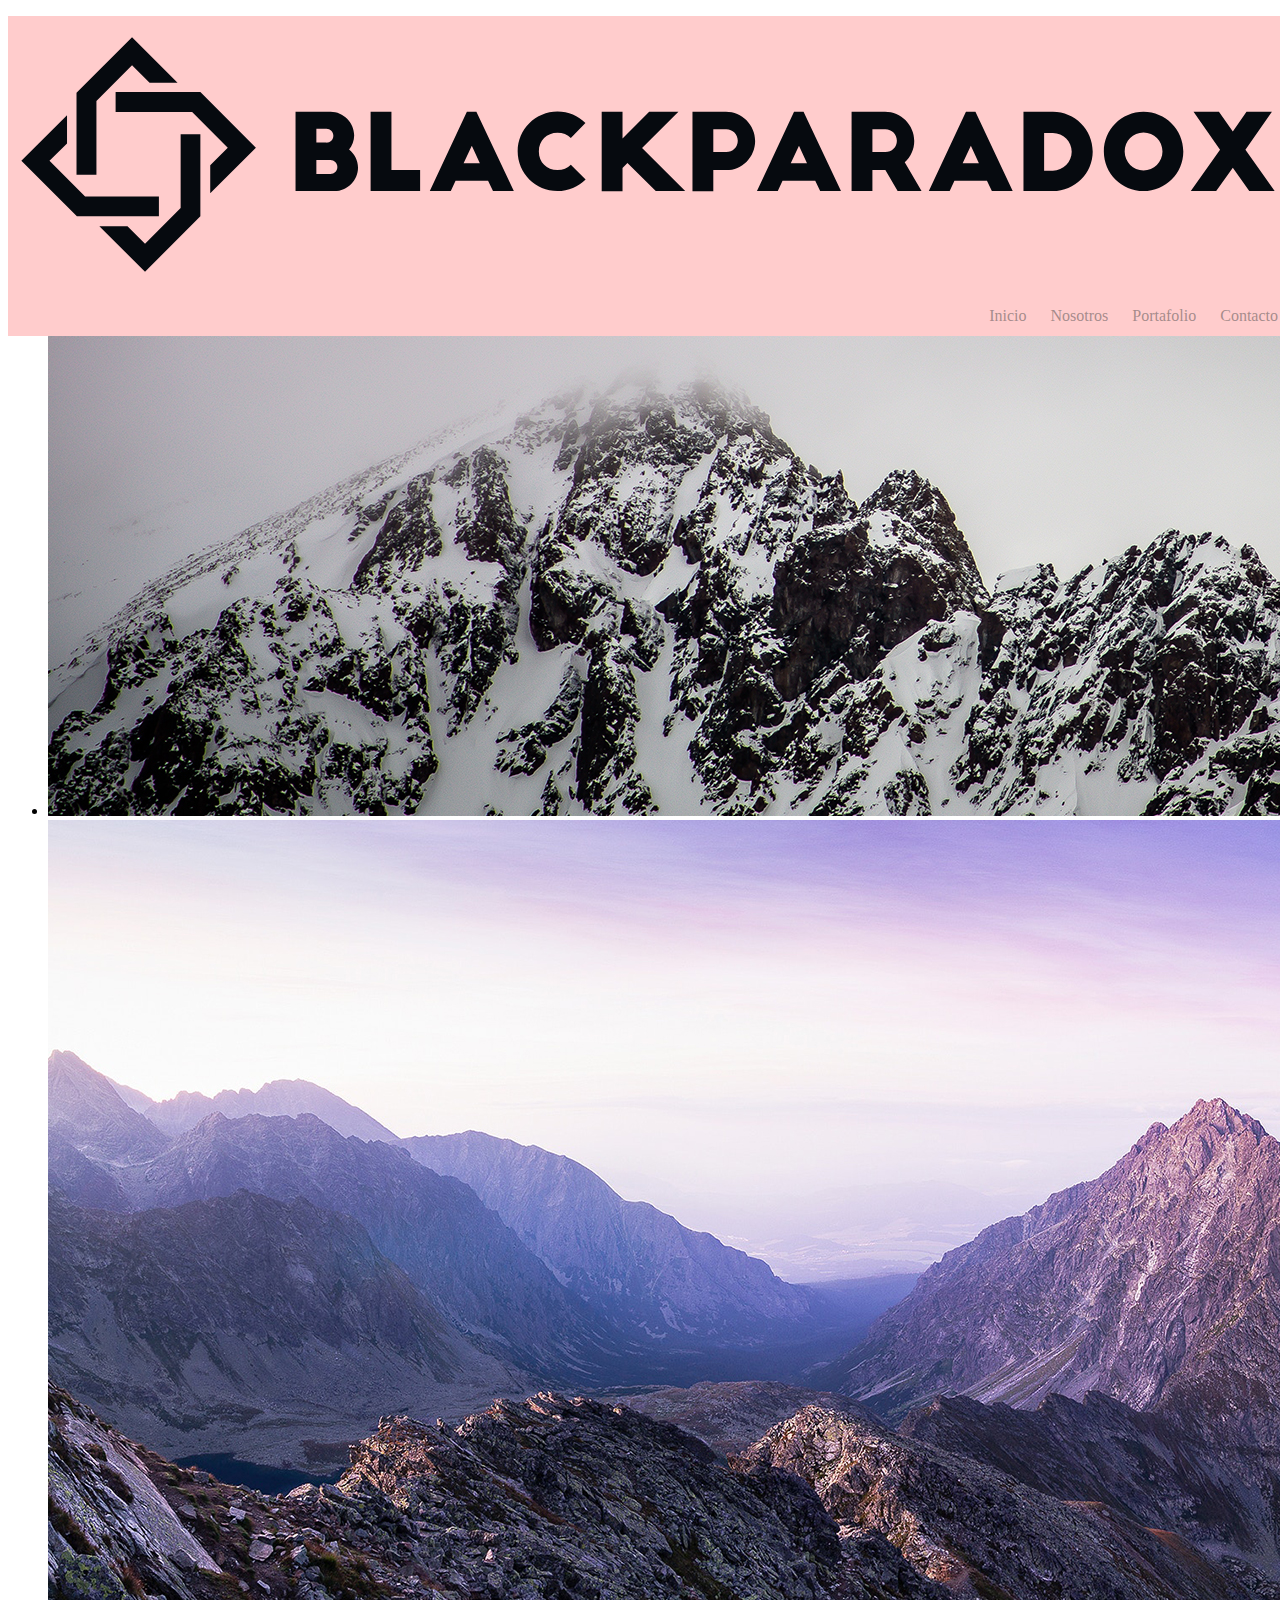
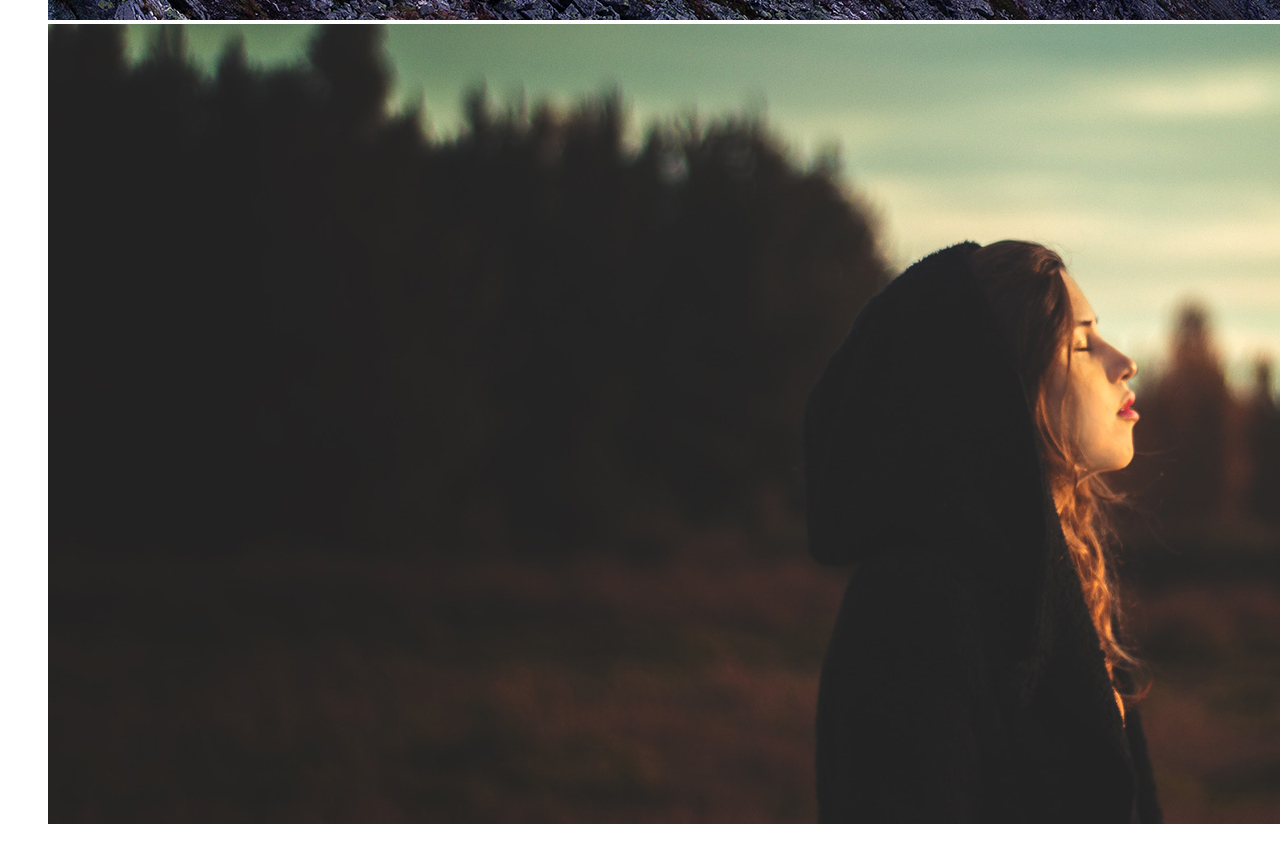
<file: index.html>
<!DOCTYPE html>
<html lang="es">
	<head>
		<meta charset="UTF-8" />
		<meta http-equiv="X-UA-Compatible" content="IE=edge" />
		<!-- Resposividad -->
		<meta name="viewport" content="width=device-width, initial-scale=1.0" />
		<!-- Seo Natural -->
		<meta name="author" content="Maxy" />
		<meta
			name="copyright"
			content="&copy; Maxy2021. Todos los derechos reservados"
		/>
		<meta name="email" content="helloword@temp.com.ar" />
		<meta name="robots" content="index,follow" />
		<meta
			name="description"
			content="Expertos en fotografía, retratamos los
		momentos que siempre quieres conservar contigo, con más de 15 años de 
		experiencia en crear recuerdos inolvidables"
		/>
		<meta
			name="keywords"
			content="foto,fotografia,camara,digital,agencia,
		recuerdos,video,eventos,quince años,bodas,aniversario"
		/>
		<!-- Social Cards -->
		<meta property="og:url" content="https://www.blackparadox.com" />
		<meta property="og:type" content="website" />
		<meta property="og:title" content="Blackparadox - Fotografia" />
		<meta
			property="og:description"
			content="Expertos en fotografía, retratamos los
		momentos que siempre quieres conservar contigo, con más de 15 años de 
		experiencia en crear recuerdos inolvidables"
		/>
		<meta
			property="og:image"
			content="https://www.blackparadox.com/images/
		logo_blackparadox.svg"
		/>

		<!-- Boostrap 5.0 CSS only CDN-->
		<link
			href="https://cdn.jsdelivr.net/npm/bootstrap@5.0.0-beta3/dist/css/bootstrap.min.css"
			rel="stylesheet"
			integrity="sha384-eOJMYsd53ii+scO/bJGFsiCZc+5NDVN2yr8+0RDqr0Ql0h+rP48ckxlpbzKgwra6"
			crossorigin="anonymous"
		/>
		<!-- Estilos -->
		<link rel="stylesheet" href="css/main.css" />
		<!-- Favicon -->
		<link rel="shortcut icon" href="favicon/favicon.ico" type="image/x-icon" />
		<link rel="icon" href="favicon/favicon.ico" type="image/x-icon" />
		<!-- Slider Slippry -->
		<link rel="stylesheet" href="css/slippry.css" />
		<title>Blackparadox</title>
	</head>
	<body>
		<!-- Navegación -->
		<nav id="nav">
			<div class="container-fluid">
				<div class="row">
					<!-- Logotipo -->
					<div class="col-lg-3">
						<a href="http://www.blackparadox.com" class="logo">
							<img src="images/logo.svg" alt="Logo Blackparadox" />
						</a>
					</div>
					<!-- Links de navegación -->
					<div class="col-lg-9">
						<ul>
							<li><a href="index.html" class="link-active">Inicio</a></li>
							<li><a href="index.html#nosotros">Nosotros</a></li>
							<li><a href="portafolio.html">Portafolio</a></li>
							<li><a href="contacto.html">Contacto</a></li>
						</ul>
					</div>
				</div>
			</div>
		</nav>
		<!-- ends Navegación  -->
		<!-- Slider  -->
		<section id="slider">
			<ul id="slippry">
				<li>
					<img src="images/slide_01.jpg" alt="Slide de Slippry" />
					<img src="images/slide_02.jpg" alt="Slide de Slippry" />
					<img src="images/slide_03.jpg" alt="Slide de Slippry" />
				</li>
			</ul>
		</section>
		<!-- ends Slider -->
		<!-- Área de servicios -->
		<!-- ends Área de servicios -->
		<!-- Footer -->
		<!-- ends Footer -->
		<!-- Boostrap 4 JavaScript CDN Bundle with Popper -->
		<!-- <script
			src="https://cdn.jsdelivr.net/npm/bootstrap@5.0.0-beta3/dist/js/bootstrap.bundle.min.js"
			integrity="sha384-JEW9xMcG8R+pH31jmWH6WWP0WintQrMb4s7ZOdauHnUtxwoG2vI5DkLtS3qm9Ekf"
			crossorigin="anonymous"
		></script> -->
		<script
			src="https://code.jquery.com/jquery-3.6.0.min.js"
			integrity="sha256-/xUj+3OJU5yExlq6GSYGSHk7tPXikynS7ogEvDej/m4="
			crossorigin="anonymous"
		></script>
		<script src="js/slippry.min.js"></script>
		<!-- Activación y scripts -->
		<script>
			jQuery(document).ready(function () {
				$('slippry').slippry();
			});
		</script>
	</body>
</html>
</file>
<file: css/main.css>
a {
  margin: 0px;
  padding: 0px;
}
a:hover {
  color: #ff6600;
}

h1, h2, h3, h4, h5, h6 {
  color: #060a0f;
}

p {
  color: #494949;
}

.tSlow, nav ul li a::after, nav ul li a::before, nav ul li a, nav ul .link-active a::after, nav ul, nav .logo img, nav, a {
  -webkit-transition: all 0.5s ease-in-out;
  -o-transition: all 0.5s ease-in-out;
  transition: all 0.5s ease-in-out;
}

.pad_100 {
  padding: 100px 0px;
}

.center {
  text-align: center;
  margin: 0px auto;
}

nav {
  width: 100%;
  background-color: #ffcccc;
  padding: 10px 0px;
  position: fixed;
  border-bottom: 1px solid transparent;
  z-index: 100;
}
nav .logo img {
  width: 100%;
}
nav ul {
  margin: 0px;
  margin-top: 20px;
  padding: 0px;
  text-align: right;
}
nav ul .link-active a {
  color: #060a0f !important;
}
nav ul .link-active a::after {
  width: 100%;
  background-color: #060a0f;
}
nav ul li {
  display: inline-block;
  padding: 0px 10px;
}
nav ul li a {
  position: relative;
  text-decoration: none;
  font-size: 16px;
  color: rgba(73, 73, 73, 0.5);
}
nav ul li a::before {
  content: "";
  position: absolute;
  width: 100%;
  background-color: transparent;
  height: 1px;
}
nav ul li a::after {
  content: "";
  position: absolute;
  top: 100%;
  left: 0px;
  width: 0%;
  background-color: transparent;
  height: 1px;
}
nav ul li a:hover {
  text-decoration: none;
  color: #060a0f;
}
nav ul li a:hover:before {
  width: 0%;
  background-color: #060a0f;
}
nav ul li a:hover::after {
  width: 100%;
  background-color: #060a0f;
}

/*# sourceMappingURL=main.css.map */
</file>
<file: css/slippry.css>
/**
 *
 * slippry v1.4.0 - Responsive content slider for jQuery
 * http://slippry.com
 *
 * Authors: Lukas Jakob Hafner - @saftsaak
 *          Thomas Hurd - @SeenNotHurd
 *
 * Copyright 2016, booncon oy - http://booncon.com
 *
 *
 * Released under the MIT license - http://opensource.org/licenses/MIT
 */
/* kenBurns animations, very basic */
@-webkit-keyframes left-right {
  0% {
    -webkit-transform: translateY(-20%) translateX(-10%);
            transform: translateY(-20%) translateX(-10%); }
  100% {
    -webkit-transform: translateY(0%) translateX(10%);
            transform: translateY(0%) translateX(10%); } }
@-o-keyframes left-right {
  0% {
    -o-transform: translateY(-20%) translateX(-10%);
       transform: translateY(-20%) translateX(-10%); }
  100% {
    -o-transform: translateY(0%) translateX(10%);
       transform: translateY(0%) translateX(10%); } }
@keyframes left-right {
  0% {
    -webkit-transform: translateY(-20%) translateX(-10%);
         -o-transform: translateY(-20%) translateX(-10%);
            transform: translateY(-20%) translateX(-10%); }
  100% {
    -webkit-transform: translateY(0%) translateX(10%);
         -o-transform: translateY(0%) translateX(10%);
            transform: translateY(0%) translateX(10%); } }
@-webkit-keyframes right-left {
  0% {
    -webkit-transform: translateY(0%) translateX(10%);
            transform: translateY(0%) translateX(10%); }
  100% {
    -webkit-transform: translateY(-20%) translateX(-10%);
            transform: translateY(-20%) translateX(-10%); } }
@-o-keyframes right-left {
  0% {
    -o-transform: translateY(0%) translateX(10%);
       transform: translateY(0%) translateX(10%); }
  100% {
    -o-transform: translateY(-20%) translateX(-10%);
       transform: translateY(-20%) translateX(-10%); } }
@keyframes right-left {
  0% {
    -webkit-transform: translateY(0%) translateX(10%);
         -o-transform: translateY(0%) translateX(10%);
            transform: translateY(0%) translateX(10%); }
  100% {
    -webkit-transform: translateY(-20%) translateX(-10%);
         -o-transform: translateY(-20%) translateX(-10%);
            transform: translateY(-20%) translateX(-10%); } }
/* added to the original element calling slippry */
.sy-box.sy-loading {
  background: url("/images/sy-loader.gif") 50% 50% no-repeat;
  -webkit-background-size: 32px 32px;
          background-size: 32px;
  min-height: 40px; }
  .sy-box.sy-loading .sy-slides-wrap, .sy-box.sy-loading .sy-pager {
    visibility: hidden; }

/* element that wraps the slides */
.sy-slides-wrap {
  position: relative;
  height: 100%;
  width: 100%; }
  .sy-slides-wrap:hover .sy-controls {
    display: block; }

/* element that crops the visible area to the slides */
.sy-slides-crop {
  height: 100%;
  width: 100%;
  position: absolute;
  overflow: hidden; }

/* list containing the slides */
.sy-list {
  width: 100%;
  height: 100%;
  list-style: none;
  margin: 0;
  padding: 0;
  position: absolute; }
  .sy-list.horizontal {
    -webkit-transition: left ease;
         -o-transition: left ease;
            transition: left ease; }
  .sy-list.vertical {
    -webkit-transition: top ease;
         -o-transition: top ease;
            transition: top ease; }

/* single slide */
.sy-slide {
  position: absolute;
  width: 100%;
  z-index: 2; }
  .sy-slide.kenburns {
    width: 140%;
    left: -20%; }
    .sy-slide.kenburns.useCSS {
      -webkit-transition-property: opacity;
           -o-transition-property: opacity;
              transition-property: opacity; }
      .sy-slide.kenburns.useCSS.sy-ken:nth-child(1n) {
        -webkit-animation-name: left-right;
             -o-animation-name: left-right;
                animation-name: left-right;
        -webkit-animation-fill-mode: forwards;
             -o-animation-fill-mode: forwards;
                animation-fill-mode: forwards; }
      .sy-slide.kenburns.useCSS.sy-ken:nth-child(2n) {
        -webkit-animation-name: right-left;
             -o-animation-name: right-left;
                animation-name: right-left;
        -webkit-animation-fill-mode: forwards;
             -o-animation-fill-mode: forwards;
                animation-fill-mode: forwards; }
  .sy-slide.sy-active {
    z-index: 3; }
  .sy-slide > img {
    margin: 0;
    padding: 0;
    display: block;
    width: 100%;
    border: 0; }
  .sy-slide > a {
    margin: 0;
    padding: 0;
    display: block;
    width: 100%; }
    .sy-slide > a > img {
      margin: 0;
      padding: 0;
      display: block;
      width: 100%;
      border: 0; }

/* next/ prev buttons, with arrows and clickable area a lot larger than the visible buttons */
.sy-controls {
  display: none;
  list-style: none;
  height: 100%;
  width: 100%;
  position: absolute;
  padding: 0;
  margin: 0; }
  .sy-controls li {
    position: absolute;
    width: 10%;
    min-width: 4.2em;
    height: 100%;
    z-index: 33; }
    .sy-controls li.sy-prev {
      left: 0;
      top: 0; }
      .sy-controls li.sy-prev a:after {
        background-position: -5% 0; }
    .sy-controls li.sy-next {
      right: 0;
      top: 0; }
      .sy-controls li.sy-next a:after {
        background-position: 105% 0; }
    .sy-controls li a {
      position: relative;
      width: 100%;
      height: 100%;
      display: block;
      text-indent: -9999px; }
      .sy-controls li a:link, .sy-controls li a:visited {
        opacity: 0.4; }
      .sy-controls li a:hover, .sy-controls li a:focus {
        opacity: 0.8;
        outline: none; }
      .sy-controls li a:after {
        content: "";
        background-image: url("/images/arrows.svg");
        background-repeat: no-repeat;
        -webkit-background-size: cover;
                background-size: cover;
        text-align: center;
        text-indent: 0;
        line-height: 2.8em;
        color: #111;
        font-weight: 800;
        position: absolute;
        background-color: #fff;
        width: 2.8em;
        height: 2.8em;
        left: 50%;
        top: 50%;
        margin-top: -1.4em;
        margin-left: -1.4em;
        border-radius: 50%; }
  @media only screen and (max-device-width: 600px) {
    .sy-controls {
      display: block; }
      .sy-controls li {
        min-width: 2.1em; }
        .sy-controls li a:after {
          width: 1.4em;
          height: 1.4em;
          margin-top: -0.7em;
          margin-left: -0.7em; } }

/* captions, styled fo the overlay variant */
.sy-caption-wrap {
  position: absolute;
  bottom: 2em;
  z-index: 12;
  left: 50%; }
  .sy-caption-wrap .sy-caption {
    position: relative;
    left: -50%;
    background-color: rgba(0, 0, 0, 0.54);
    color: #fff;
    padding: 0.4em 1em;
    border-radius: 1.2em; }
    .sy-caption-wrap .sy-caption a:link, .sy-caption-wrap .sy-caption a:visited {
      color: #e24b70;
      font-weight: 600;
      text-decoration: none; }
    .sy-caption-wrap .sy-caption a:hover, .sy-caption-wrap .sy-caption a:focus {
      text-decoration: underline; }
  @media only screen and (max-device-width: 600px), screen and (max-width: 600px) {
    .sy-caption-wrap {
      left: 0;
      bottom: 0.4em; }
      .sy-caption-wrap .sy-caption {
        left: 0;
        padding: 0.2em 0.4em;
        font-size: 0.92em;
        border-radius: 0; } }

/* pager bubbles */
.sy-pager {
  clear: both;
  display: block;
  width: 100%;
  margin: 1em 0 0;
  padding: 0;
  list-style: none;
  text-align: center; }
  .sy-pager li {
    display: inline-block;
    width: 1.2em;
    height: 1.2em;
    margin: 0 1em 0 0;
    border-radius: 50%; }
    .sy-pager li.sy-active a {
      background-color: #e24b70; }
    .sy-pager li a {
      width: 100%;
      height: 100%;
      display: block;
      background-color: #ccc;
      text-indent: -9999px;
      -webkit-background-size: 2em 2em;
              background-size: 2em;
      border-radius: 50%; }
      .sy-pager li a:link, .sy-pager li a:visited {
        opacity: 1.0; }
      .sy-pager li a:hover, .sy-pager li a:focus {
        opacity: 0.6; }

/* element to "keep/ fill" the space of the content, gets intrinsic height via js */
.sy-filler {
  width: 100%; }
  .sy-filler.ready {
    -webkit-transition: padding 600ms ease;
         -o-transition: padding 600ms ease;
            transition: padding 600ms ease; }
</file>
